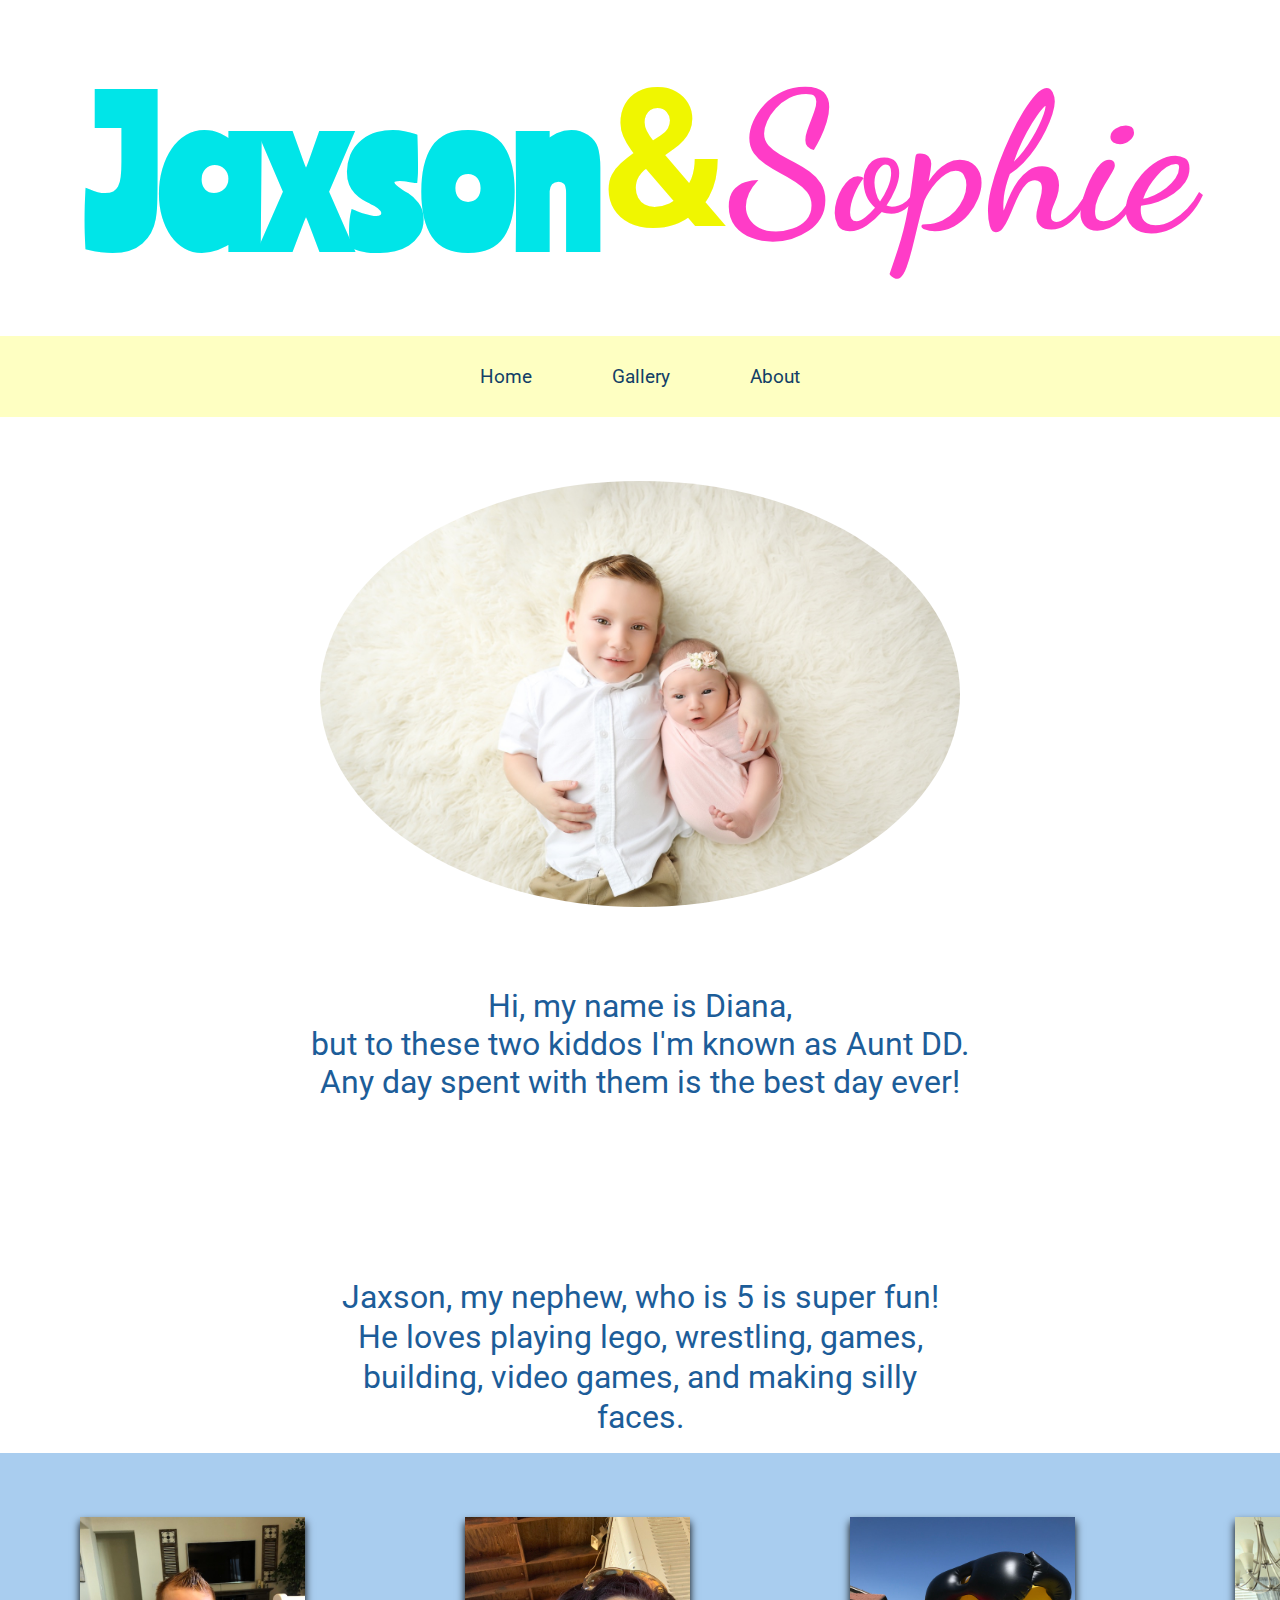
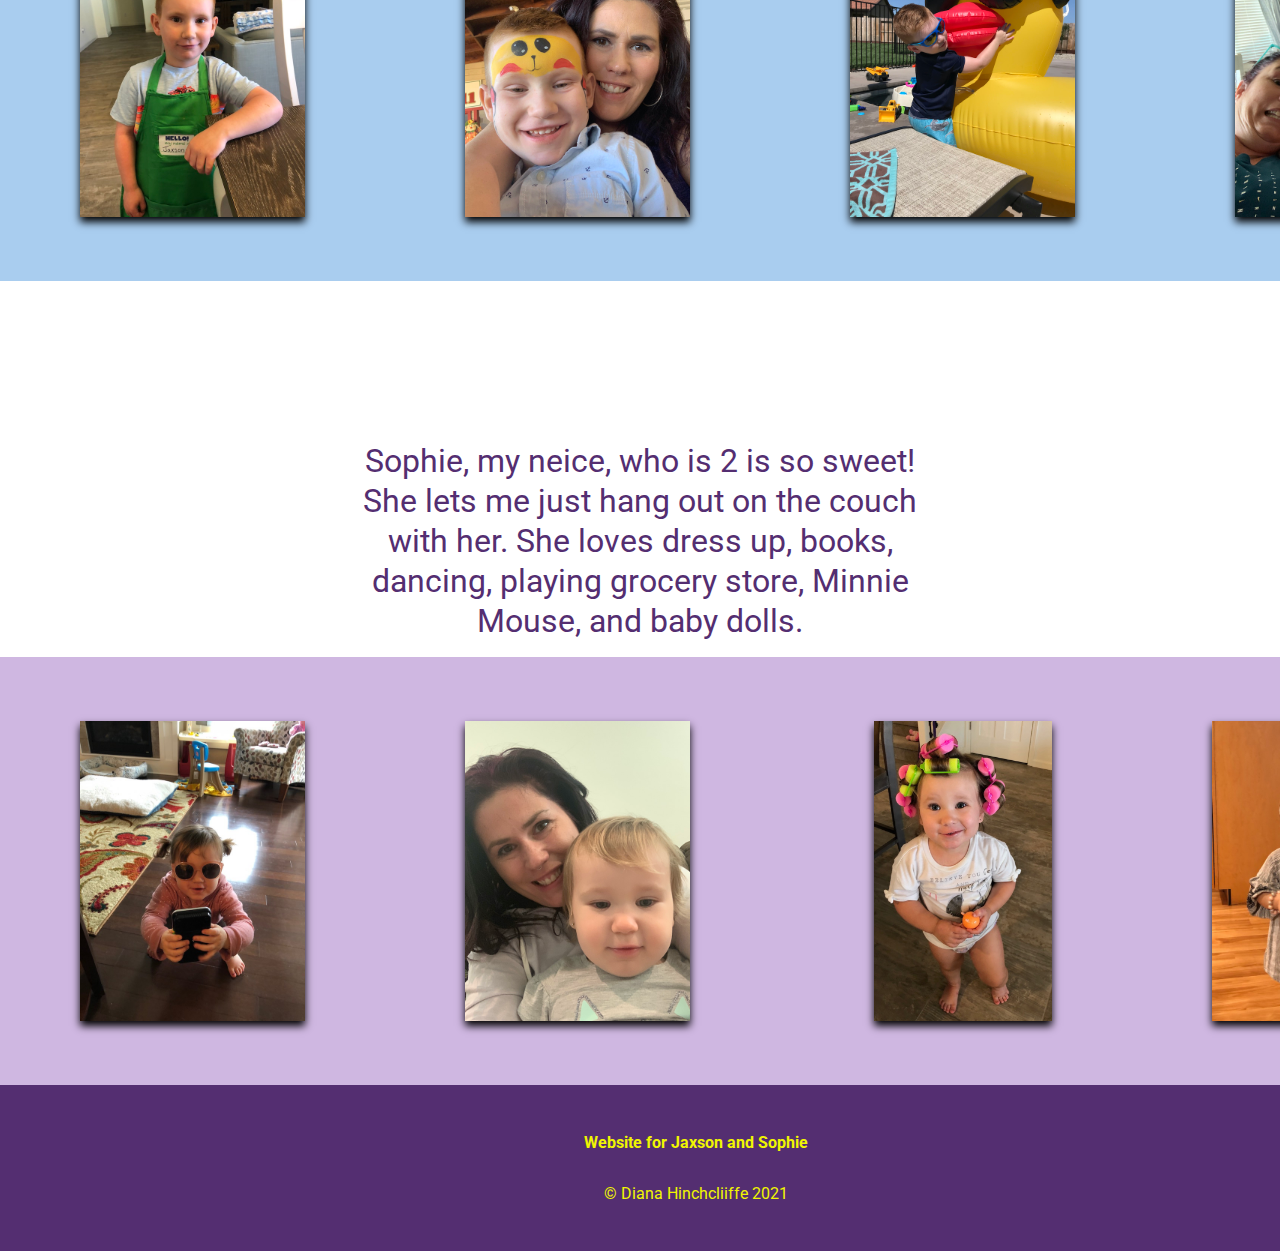
<file: index.html>
<!DOCTYPE html>
<html lang="en">
<head>
    <meta charset="UTF-8">
    <title>Jaxson and Sophie</title>
    <meta http-equiv="X-UA-Compatible" content="IE=edge">
    <link rel="preconnect" href="https://fonts.gstatic.com">
    <link href="https://fonts.googleapis.com/css2?family=Dancing+Script&family=Ranchers&family=Roboto&display=swap" rel="stylesheet">
    <link rel="stylesheet" href="style.css">
    <meta name="viewport" content="width=device-width, initial-scale=1.0">
    
</head>
<body>
    <!-- Begin Navigation -->
    <header>
        <h1 class="title"><span class="jaxson">Jaxson </span><span class="and"> &#38 </span><span class="sophie">Sophie</span></h1>
        <nav>
            <ul>
                <li><a href="index.html" class="current-page">Home</a></li>
                <li><a href="gallery.html">Gallery</a></li>
                <li><a href="about.html">About</a></li>
            </ul>
        </nav>
    </header>

    <!-- Begin Main Content -->
    <main>
    <!-- Emmet command for adding images is img.class name -->
        <img src="images/new-baby.JPG" alt="Photo of Jaxson holding Sophie." class="hero-image">

        <div class="subtitle">
            <p class="subtitle-1">Hi, my name is Diana,</p>  
            <p class="subtitle-2">but to these two kiddos I'm known as Aunt DD.</p> 
            <p class="subtitle-3">Any day spent with them is the best day ever!</p>
        </div>

        <p class="paragraph-about-jaxson">Jaxson, my nephew, who is 5 is super fun! He loves playing lego, wrestling, games, building, video games, and making silly faces.</p>
        <div class="images-of-jaxson-container">
            <img src="images/jaxson-grocery-store.jpeg" alt="Jaxson dressed up to work at the grocery store." class="card">
            <img src="images/pokemon.jpeg" alt="Jaxson has his face painted like pokemon." class="card">
            <img src="images/rubber-ducky.jpeg" alt="Jaxson pulling a giant rubber ducky pool floaty." class="card">
            <img src="images/jaxson-roar.jpeg" alt="Jaxson making a silly face." class="card">  
        </div>

        <p class="paragraph-about-sophie">Sophie, my neice, who is 2 is so sweet! She lets me just hang out on the couch with her. She loves dress up, books, dancing, playing grocery store, Minnie Mouse, and baby dolls.</p>
        <div class="images-container">
            <div class="images-of-sophie-container">
                <img src="images/cool-girl.JPG" alt="Sophie looking cool with her sunglasses on." class="card">
                <img src="images/sophie-sniffs.jpeg" alt="Aunt DD trying to steal some kisses from Sophie." class="card">
                <img src="images/curler.JPG" alt="Sophie with her curlers in her hair." class="card" id="sophie-curlers">
                <img src="images/dress-up.JPG" alt="Sophie looking fancy with her dress and jewlery." class="card">
                
            </div>
        </div>
    </main>

    <footer>
        <p><strong>Website for Jaxson and Sophie</strong></p>
        <p>&copy; Diana Hinchcliiffe 2021</p>
    </footer>
    
    



</body>
</html>
</file>
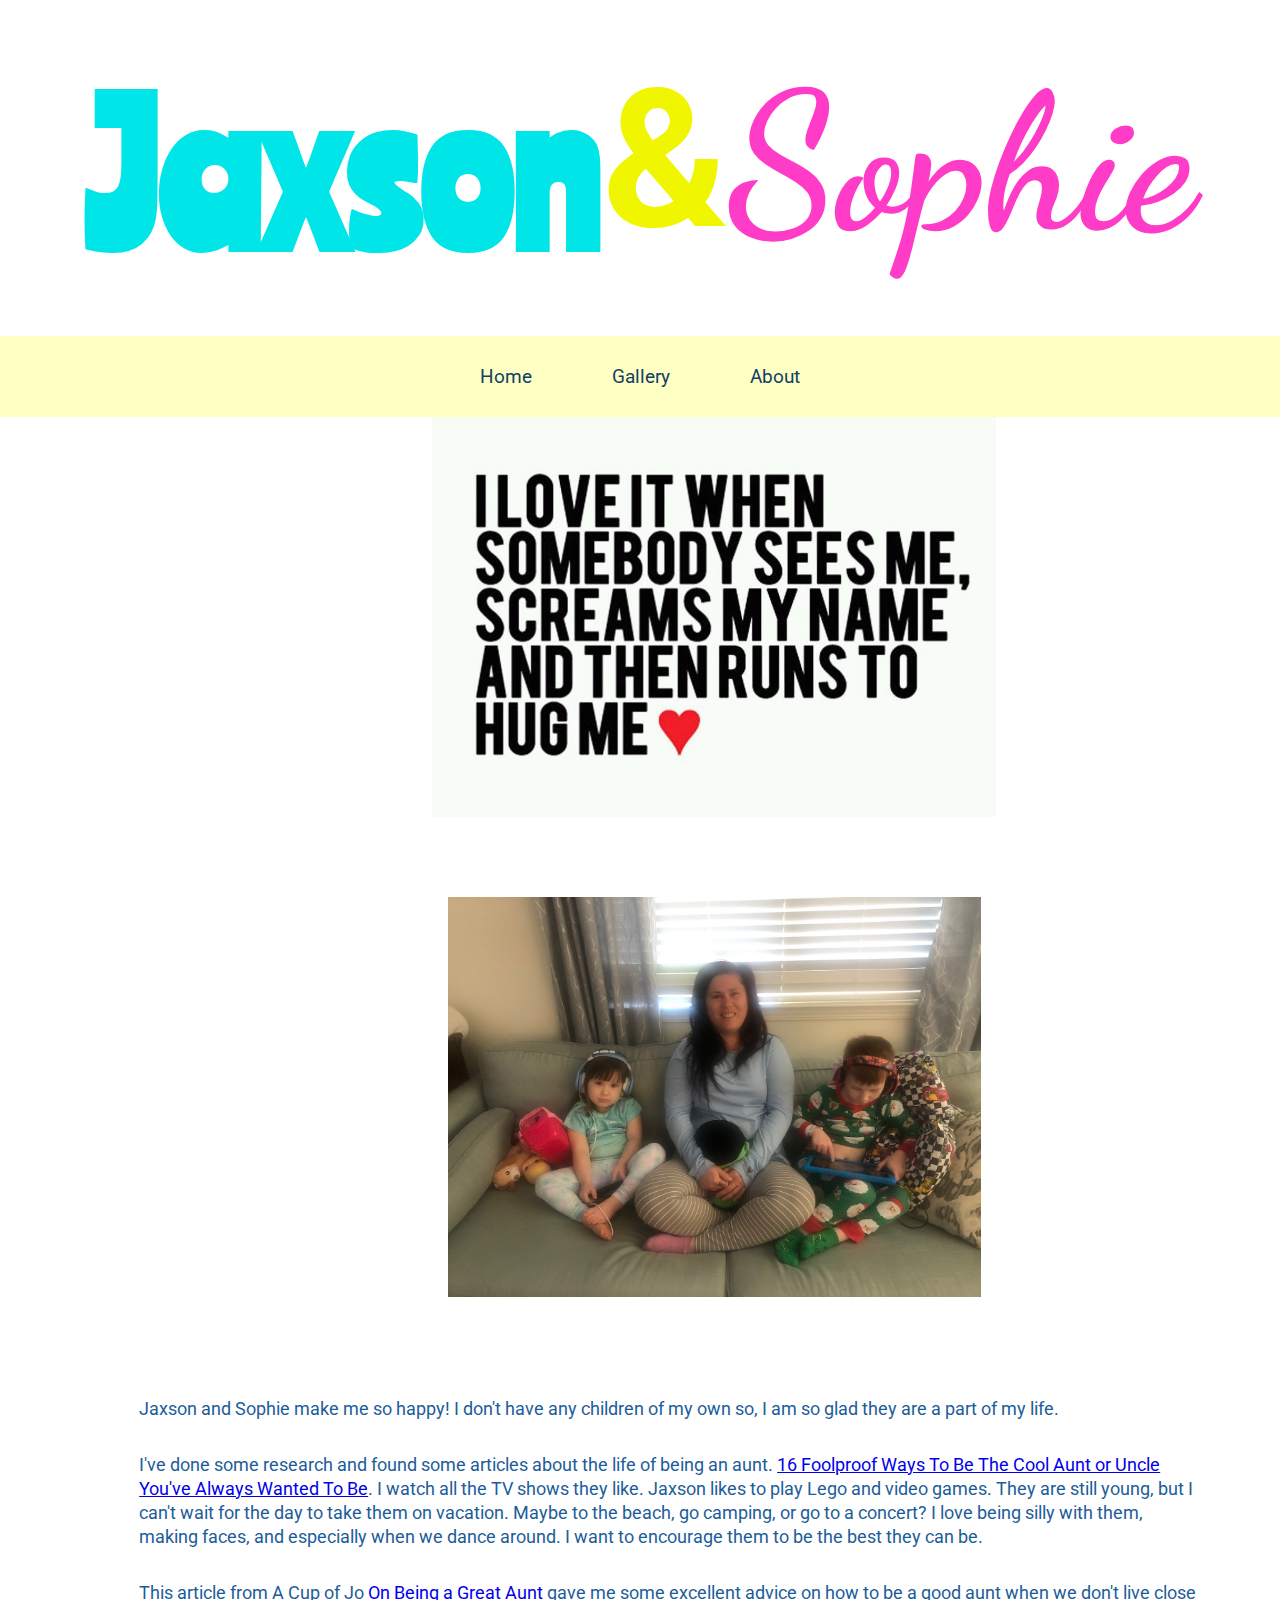
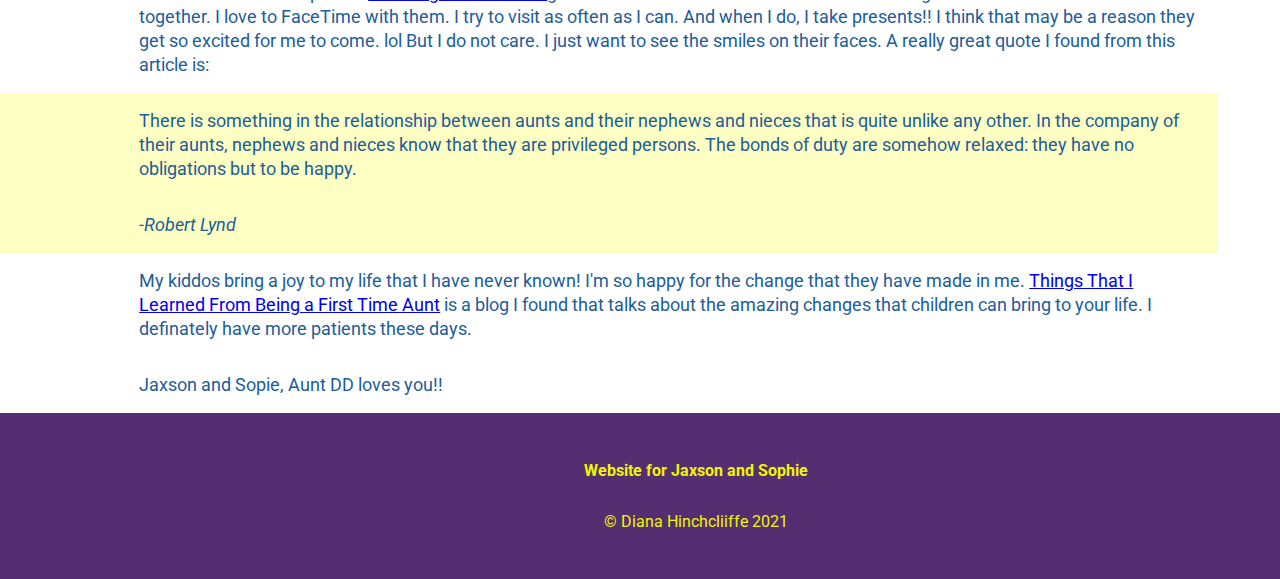
<file: about.html>
<!DOCTYPE html>
<html lang="en">
<head>
    <meta charset="UTF-8">
    <title>Jaxson and Sophie</title>
    <meta http-equiv="X-UA-Compatible" content="IE=edge">
    <link rel="preconnect" href="https://fonts.gstatic.com">
    <link href="https://fonts.googleapis.com/css2?family=Dancing+Script&family=Ranchers&family=Roboto&display=swap" rel="stylesheet">
    <link rel="stylesheet" href="style.css">
    <meta name="viewport" content="width=device-width, initial-scale=1.0">
</head>
<body>
    <!-- Begin Navigation -->
    <header>
        <h1 class="title"><span class="jaxson">Jaxson </span><span class="and"> &#38 </span><span class="sophie">Sophie</span></h1>
        <nav>
            <ul>
                <li><a href="index.html" class="current-page">Home</a></li>
                <li><a href="gallery.html">Gallery</a></li>
                <li><a href="about.html">About</a></li>
            </ul>
        </nav>

        <img src="images/aunt.png" alt="Meme about being an aunt." class="header-image">
    </header>

    <!-- Begin Main Content -->
    <main>
        <img src="images/jaxson-sophie-diana.JPG" alt="Hanging out on the couch with Sophie and Jaxson." class="jaxson-sophie-diana">

        <div class="aunt-learning">
            <p>Jaxson and Sophie make me so happy! I don't have any children of my own so, I am so glad they are a part of my life.</p>

            <p>I've done some research and found some articles about the life of being an aunt. <a href="https://www.buzzfeed.com/terripous/flipped-aunt-uncle" target="_blank">16 Foolproof Ways To Be The Cool Aunt or Uncle You've Always Wanted To Be</a>. I watch all the TV shows they like. Jaxson likes to play Lego and video games. They are still young, but I can't wait for the day to take them on vacation. Maybe to the beach, go camping, or go to a concert? I love being silly with them, making faces, and especially when we dance around. I want to encourage them to be the best they can be.</p>

            <p>This article from A Cup of Jo <a href="https://cupofjo.com/2019/08/how-to-be-a-great-aunt/" target="_blank">On Being a Great Aunt  </a>gave me some excellent advice on how to be a good aunt when we don't live close together. I love to FaceTime with them. I try to visit as often as I can. And when I do, I take presents!! I think that may be a reason they get so excited for me to come. lol But I do not care. I just want to see the smiles on their faces. A really great quote I found from this article is:</p>

            <figure class="quote">
                <div class="blockquote">
                    <p class="block-quote">There is something in the relationship between aunts and their nephews and nieces that is quite unlike any other. In the company of their aunts, nephews and nieces know that they are privileged persons. The bonds of duty are somehow relaxed: they have no obligations but to be happy.</p> <cite><p>-Robert Lynd</p></cite>
                </div>
            </figure>

            <p>My kiddos bring a joy to my life that I have never known! I'm so happy for the change that they have made in me. <a href="https://blog.usejournal.com/things-that-i-learned-from-being-first-time-aunt-706734e7a022" target="_blank">Things That I Learned From Being a First Time Aunt</a> is a blog I found that talks about the amazing changes that children can bring to your life. I definately have more patients these days.</p>

            <p>Jaxson and Sopie, Aunt DD loves you!!</p>
        </div>
    </main>

    <footer>
        <p><strong>Website for Jaxson and Sophie</strong></p>
        <p>&copy; Diana Hinchcliiffe 2021</p>
    </footer>
</body>
</html>
</file>
<file: style.css>
* {
    margin: 0;
    padding: 0;
    box-sizing: border-box;
}

body {
    font-family: 'Roboto', sans-serif;
}

/******** Images ********/

.hero-image { 
    max-height: 500px;
    width: auto;
    display: block;
    margin: 4em auto;
    width: 90%;
    border-radius: 50%;
}

.card,
.gallery-card {
    height: 300px;
    width: auto;
    margin: 4rem 5rem;
    display: block;
    justify-content: center;
    box-shadow: 0 5px 8px 0;
}

#sophie-curlers {
    margin-left: 6.5em;
}

#sophie-tongue-out {
    margin-left: 1em;
    width: 90%;
}

#jaxson-taekwondo {
    margin-left: 7em;
}

#brother-love {
    margin-left: 4em;
}

#baby-sophie {
    margin-left: 4.5em;
}

.header-image {
    height: 250px;
    width: auto;
}

.jaxson-sophie-diana {
    height: 250px;
    width: auto;
    margin-left: 1.5em;
}

/******** Typography *******/

h1 {
    font-size: 3.4rem;
    display: block;
    margin: 3rem 1rem;
    display: flex;
    justify-content: center;
}

.jaxson {
    font-family: 'Ranchers', cursive;
    color: #00e5e8;
}

.sophie {
    font-family: 'Dancing Script', cursive;
    color: #ff3cc7;
}

.and {
    color: #f0f600;
}

/******** Layout ********/

.subtitle {
    margin-left: auto;
    margin-right: auto;
    width: 95%;
    color: #1c5d99;
    font-size: 1.1em;
}

.subtitle-1,
.subtitle-2,
.subtitle-3 {
    margin: 1em 0;
    text-align: center;
}

.gallery-subtitle {
    margin-left: auto;
    margin-right: auto;
    width: 95%;
    color: #1c5d99;
    font-size: 1.1em;
    margin: 1em .5em;
    text-align: center;
    line-height: 2.5rem;
    padding-top: 1em;
}

.paragraph-about-jaxson {
    color: #1c5d99;
    text-align: center;
    margin-left: auto;
    margin-right: auto;
    width: 95%;
    font-size: 1.1rem;
    line-height: 2.5rem;
}

.paragraph-about-sophie {
    color: #542e71;
    text-align: center;
    margin-left: auto;
    margin-right: auto;
    width: 95%;
    font-size: 1.1rem;
    line-height: 2.5rem;
}

.aunt-learning p {
    color: #1c5d99; 
    width: 95%;
    font-size: 1.1rem;
    line-height: 1.5rem;
}

p {
    padding: 1rem;
}

.quote {
    background-color: #feffc2;
}

footer {
    background-color: #542e71;
    padding: 2em;
    text-align: center;
    color: #f0f600;
}


/******** Navigation ********/

nav ul {
    list-style: none;
    display: flex;
    padding: 0;
    background-color: #feffc2;
    font-size: 1.2em;
    justify-content: space-between;
    flex-direction: column;
}

nav a {
    text-decoration: none;
    color: #133f67;
    padding: .5em 0;
    display: flex;
    justify-content: center;
    
}

nav a:hover,
nav a:focus {
    color: #1792d2;
}

/******** Media Queries ********/

@media (min-width: 675px) {

    /* Images */
    .hero-image { 
        width: 50%;
    }
    .images-of-jaxson-container {
        background-color: #a9cdef;
        display: flex;
        justify-content: space-around;
    }
    .images-of-sophie-container {
        background-color: #cfb7e1;
        display: flex;
        justify-content: space-around;
    }
    .gallery-card {
        display: inline;
        margin: 5rem;
    }
    #brother-love, 
    #jaxson-water-fountain,
    #i-got-you {
        margin-left: 12em;
    } 
     #sophie-tongue-out {
        margin-left: 3em;
        width: 25%;
    }
    #jaxson-taekwondo {
        margin-left: 14em;
    }
    #swim-time {
        margin-left: 8em;
    }
    #lego-time,
    #princess-sophie {
        margin-left: 6.5em;
    }
    .header-image {
        height: 400px;
        width: auto;
        display: block;
        margin-left: 27em;
        margin-bottom: 5em;
    }
    .jaxson-sophie-diana {
        height: 400px;
        width: auto;
        margin-left: 28em;
        margin-bottom: 5em;
    }

    /* Typography */
    h1 {
        font-size: 12rem;
    }
    nav ul {
        flex-direction: row;
        padding: 1em 25em;
    }
    .subtitle {
        font-size: 2em;
        padding: 2rem;
    }
    .subtitle-1,
    .subtitle-2,
    .subtitle-3 {
        margin: -1em 0;
    }
    .gallery-subtitle {
        width: 60%;
        font-size: 2em;
        padding-top: 5em;
        margin-left: 10em;
    }
    
    p {
        margin-left: 7em;
    }
    /* Layout */
    .paragraph-about-jaxson {
        width: 50%;
        font-size: 2em;
        padding-top: 10rem;
    }
    .paragraph-about-sophie {
        width: 50%;
        font-size: 2em;
        padding-top: 10rem;
    }
    .aunt-learning {
        width: 90%;
    }
    .block-quote,
    cite p {
    background-color: #feffc2;
}
}
</file>
